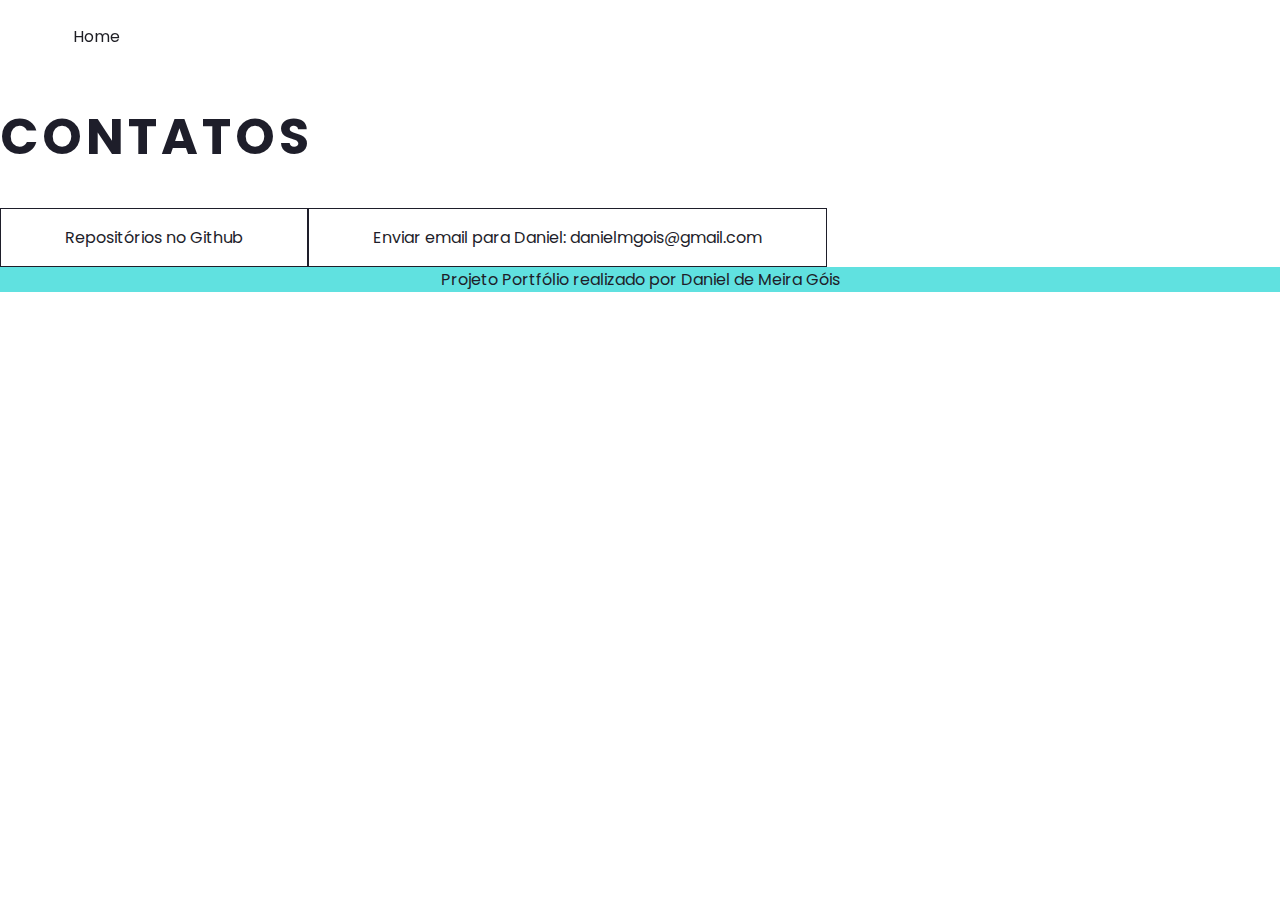
<file: contato.html>
<!DOCTYPE html>
<html lang="pt-br">

<head>
    <meta charset="UTF-8">
    <meta name="viewport" content="width=device-width, initial-scale=1.0">
    <link rel="stylesheet" href="style.css">
    <title>Contato</title>
</head>

<body>
    <header>
        <div class="menu-voltar">
            <a href="index.html">Home</a>
        </div>
    </header>
    <main>
        <h1>Contatos</h1>
        <div class="Botões">
            <a href="https://github.com/Daniel-Gois" target="_blank">Repositórios no Github</a>
            <a href="mailto:danielmgois@gmail.com">Enviar email para Daniel: danielmgois@gmail.com</a><br>
            

        </div>
    </main>
    <footer class="footer">
        Projeto Portfólio realizado por Daniel de Meira Góis
    </footer>
</body>
</html>
</file>
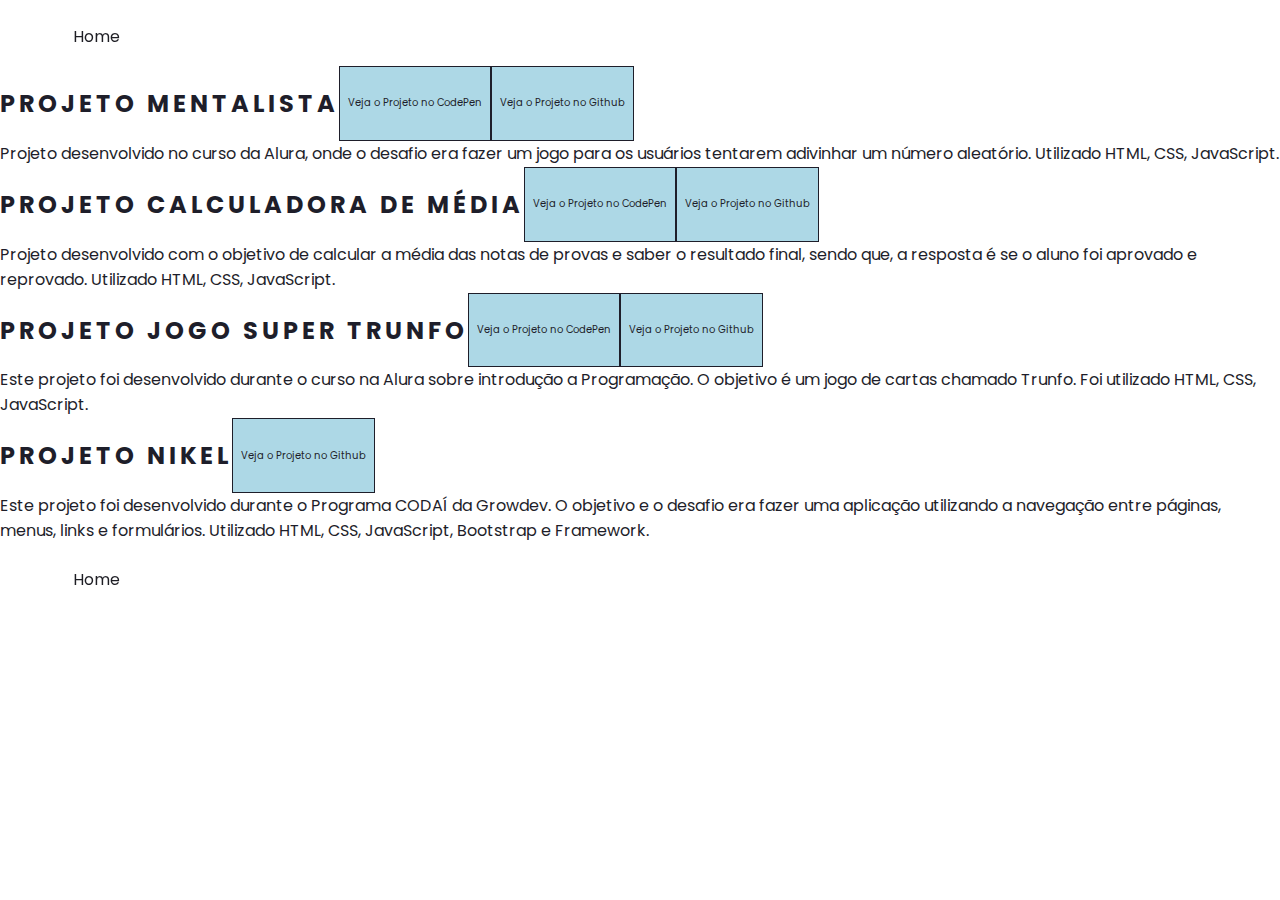
<file: projetos.html>
<!DOCTYPE html>
<html lang="pt-br">

<head>
    <meta charset="UTF-8">
    <meta name="viewport" content="width=device-width, initial-scale=1.0">
    <link rel="stylesheet" href="style.css">
    <title>Projetos</title>
</head>

<body>
<header>
        <div class="menu-voltar">
            <a href="index.html">Home</a>
        </div>
</header>
    <main class="container">
        <div class="card-container">
            <div class="card">
                <div class="card-link">
                    <h2>Projeto Mentalista</h2>
                    <p></p>
                    <a href="https://codepen.io/daniel-gois/pen/QWaEvWQ" target="_blank">Veja o Projeto no CodePen</a>
                    <a href="https://github.com/Daniel-Gois/mentalista" target="_blank">Veja o Projeto no Github</a>
                </div>
            </div>
            <div class="card-text">
                Projeto desenvolvido no curso da Alura, onde o desafio era fazer um jogo para os usuários tentarem adivinhar um número aleatório.
                Utilizado HTML, CSS, JavaScript.
            </div>
        </div>
        <div class="card-container">
            <div class="card">
                <div class="card-link">
                    <h2>Projeto Calculadora de Média</h2>
                    <p></p>
                    <a href="https://codepen.io/daniel-gois/pen/GRygQKP" target="_blank">Veja o Projeto no CodePen</a>
                    <a href="https://github.com/Daniel-Gois/Calculadora-de-Media" target="_blank">Veja o Projeto no Github</a>
                </div>
            </div>
            <div class="card-text">
                Projeto desenvolvido com o objetivo de calcular a média das notas de provas e saber o resultado final, sendo que, a resposta é se o aluno foi aprovado e reprovado.
                Utilizado HTML, CSS, JavaScript.
            </div>
        </div>
        <div class="card-container">
            <div class="card">
                <div class="card-link">
                    <h2>Projeto Jogo Super Trunfo</h2>
                    <p></p>
                    <a href="https://codepen.io/daniel-gois/pen/BaJpKbW" target="_blank">Veja o Projeto no CodePen</a>
                    <a href="https://github.com/Daniel-Gois/super-trunfo" target="_blank">Veja o Projeto no Github</a>
                </div>
            </div>
            <div class="card-text">
                Este projeto foi desenvolvido durante o curso na Alura sobre introdução a Programação. O objetivo é um jogo de cartas chamado Trunfo.
                Foi utilizado HTML, CSS, JavaScript.
            </div>
        </div>
        <div class="card-container">
            <div class="card">
                <div class="card-link">
                    <h2>Projeto Nikel</h2>
                    <p></p>
                    <a href="https://github.com/Daniel-Gois/Nikel" target="_blank">Veja o Projeto no Github</a>
                </div>
            </div>
            <div class="card-text">
                Este projeto foi desenvolvido durante o Programa CODAÍ da Growdev. O objetivo e o desafio era fazer uma aplicação utilizando a navegação entre páginas, menus, links e formulários.
                Utilizado HTML, CSS, JavaScript, Bootstrap e Framework.
            </div>
        </div>
        </div>
        <div class="menu-voltar">
            <a href="index.html">Home</a>
        </div>

    </main>



</body>
</html>
</file>
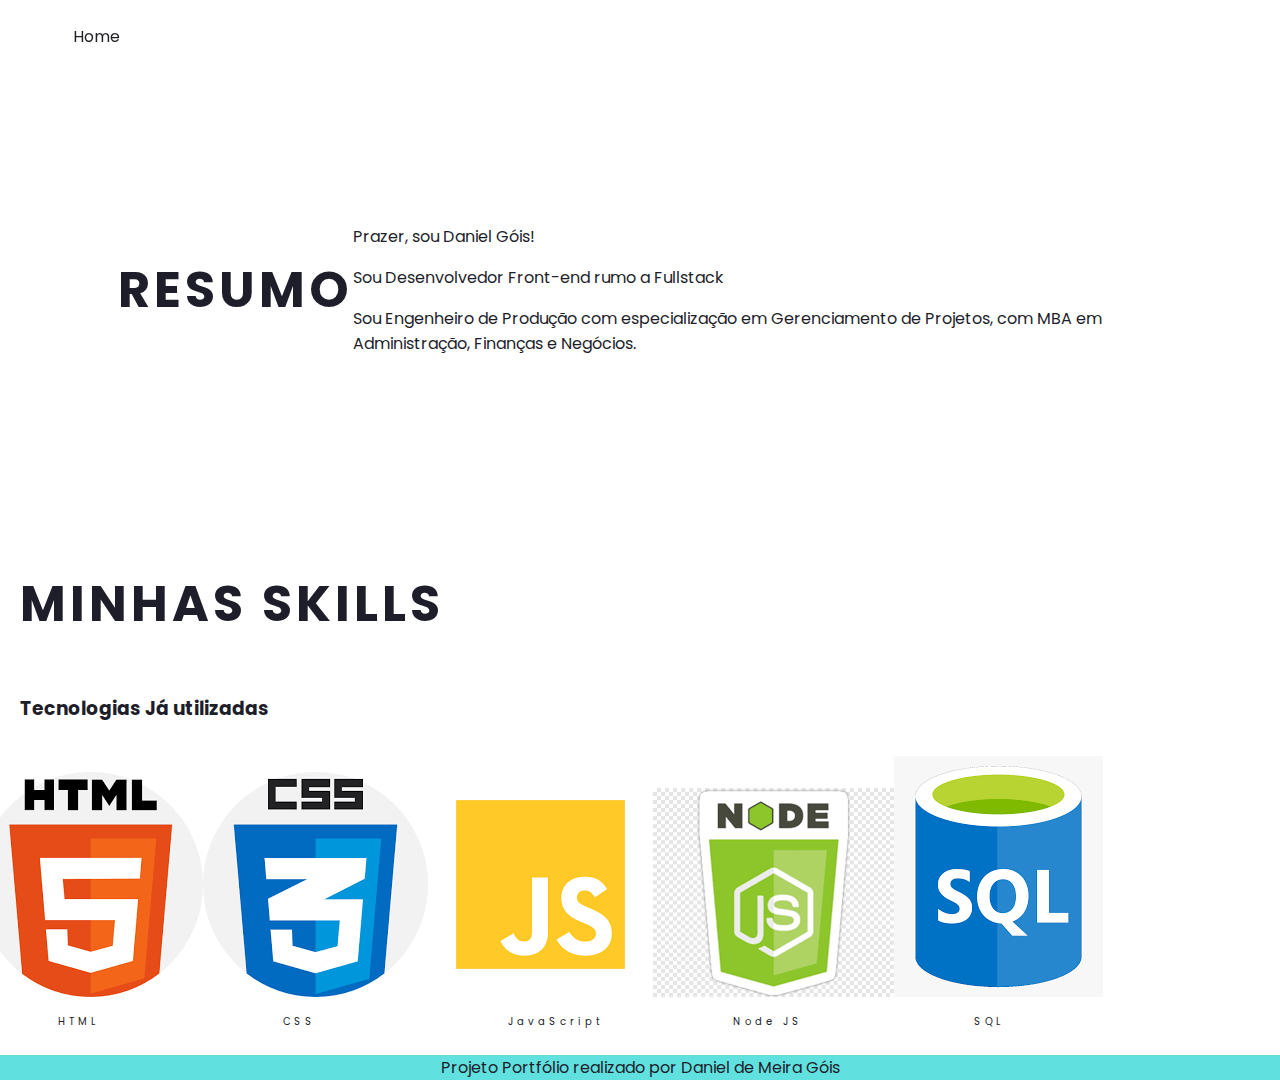
<file: sobre.html>
<!DOCTYPE html>
<html lang="pt-br">

<head>
    <meta charset="UTF-8">
    <meta name="viewport" content="width=device-width, initial-scale=1.0">
    <link rel="stylesheet" href="style.css">
    <title>Portfólio</title>
</head>

<body>
<header>
        <div class="menu-voltar">
            <a href="index.html">Home</a>
        </div>
</header>

    <main class="container-resumo">
        <div class="card-container-sobre">
            <div class="Sobre-text">
                <h1>Resumo</h1>
            </div>
            <div class="card-text">
                <p>Prazer, sou Daniel Góis!</p>
                <p>Sou Desenvolvedor Front-end rumo a Fullstack</p>
                <p>Sou Engenheiro de Produção com especialização em Gerenciamento de Projetos, 
                    com MBA em Administração, Finanças e Negócios.</p>
            </div>
        </div>
        <div class="techs-conteiner">
			<h1 class="techs__titulo">Minhas Skills</h1>
			<h3 class="techs__subtitulo">Tecnologias Já utilizadas</h3>
			<div class="icons-conteiner">
				<div>
					<img src="[data-uri]" alt="Icone HTML 5" class="icon-imagem"> 
					<p class="descricao-icon">HTML</p>
				</div>
				<div>
					<img src="[data-uri]" alt="Icone CSS 3" class="icon-imagem">
					<p class="descricao-icon">CSS</p>
				</div>
				<div>
					<img src="[data-uri]" alt="Icone JavaScript" class="icon-imagem">
					<p class="descricao-icon">JavaScript</p>
				</div>
                <div>
					<img src="[data-uri]" alt="Icone JavaScript" class="icon-imagem">
					<p class="descricao-icon">Node JS</p>
				</div>
                <div>
					<img src="[data-uri]" alt="">
					<p class="descricao-icon">SQL</p>
				</div>
            </div>
            <p class="tecno-futuro"></p>
        </div>
    </main>
    <footer class="footer">
        Projeto Portfólio realizado por Daniel de Meira Góis
    </footer>
</body>
</html>
</file>
<file: style.css>
@import url('https://fonts.googleapis.com/css2?family=Poppins:wght@300;400;500;700&display=swap');

body {
    margin: 0;
    padding: 0;
    font-family: 'Poppins', sans-serif;
    color: #1E1E2A;
}

/* HEADER */

.header-container {
    height: 100vh;
    width: 100vw;
    background-color: #ADD8E6;
    background-image: url('./img/Foto_Portfólio.jpg');
    background-repeat: no-repeat;
    background-position: right 80px;
    background-size: center;
    display: flex;
    flex-direction: column;
    justify-content: center;
    align-items: flex-start;
    box-sizing: border-box;
    padding: 0 60px;
    position: relative;
}

h1 {
    font-size: 50px;
    text-transform: uppercase;
    letter-spacing: 4px;
}

h2 {
    text-transform: uppercase;
    letter-spacing: 4px;
}

.social-media {
    margin-top: 1rem;
    display: flex;
}

.social-media a {
    text-decoration: none;
    color: #1E1E2A;
    padding: 1rem 4rem;
    border: 1px solid #1E1E2A;
    min-width: 4rem;
    display: flex;
    align-items: center;
    justify-content: center;
    transition: .5s ease-in-out;
}

.container-resumo {
    height: 110vh;
    width: 100vw;
    background-repeat: no-repeat;
    background-position: right 80px;
    background-size: center;
    display: flex;
    flex-direction: column;
    justify-content: center;
    align-items:center;
    box-sizing: border-box;
    padding: 0 60px;
    position: relative;
}

.techs-conteiner {
    height: 60vh;
    width: 100vw;
    background-repeat: no-repeat;
    background-position: right 100px;
    background-size: center;
    display: flex;
    flex-direction: column;
    justify-content: center;
    align-items: flex-start;
    box-sizing: border-box;
    padding: 0 20px;
    position: relative;
}

.icons-conteiner {
    height: 100vh;
    width: 65rem;
    background-repeat: no-repeat;
    background-position: right 10px;
    background-size: center;
    display: flex;
    flex-direction: row;
    justify-content: center;
    align-items:flex-end;
    box-sizing: border-box;
    padding: 0 20px;
    position: relative
}

.descricao-icon {
    font-size: 10px;
    margin-left: 80px;
    letter-spacing: 4px
}

a:hover {
    background-color: #ffffff;
}

/* Menu */

.menu-voltar {
    margin-top: 0.5rem;
    display: flex;
}

.menu-voltar a {
    text-decoration: none;
    color: #1E1E2A;
    padding: 1rem 4rem;
    min-width: 4rem;
    display: flex;
    align-items: center;
    justify-content: center;
    transition: .5s ease-in-out;
    filter: grayscale(0.5);
}

/* MENU HAMBURGUER */

.checkbox-container {
    display: flex;
    justify-content: center;
    align-items: center;
}

.checkbox {
    height: 100px;
    width: 100px;
    position: absolute;
    right: 0;
    top: 0;
    display: flex;
    justify-content: center;
    cursor: pointer;
    z-index: 9999;
    transition: 400ms ease-in-out 0s;
}

.checkbox .trace {
    width: 50px;
    height: 2px;
    background-color: #1E1E2A;
    position: absolute;
    border-radius: 4px;
    transition: 0.5s ease-in-out;
}

.checkbox .trace:nth-child(1) {
    top: 26px;
    transform: rotate(0);
}

.checkbox .trace:nth-child(2) {
    top: 46px;
    transform: rotate(0);
}

.checkbox .trace:nth-child(3) {
    top: 66px;
    transform: rotate(0);
}

#toggle {
    display: none;
}

/* CONTATO */

.Botões {
    margin-top: 1rem;
    display: flex;
}

.Botões a {
    text-decoration: none;
    color: #1E1E2A;
    padding: 1rem 4rem;
    border: 1px solid #1E1E2A;
    min-width: 4rem;
    display: flex;
    align-items: center;
    justify-content: center;
    transition: .5s ease-in-out;
}

/* MENU */

.menu {
    position: absolute;
    top: 28px;
    right: 30px;
    background-color: transparent;
    height: 4px;
    width: 10px;
    border-radius: 50%;
    box-shadow: 0px 0px 0px 0px #ffffff;
    z-index: -1;
    transition: 400ms ease-in-out 0s;
}

.menu-itens {
    position: fixed;
    top: 0;
    left: 0;
    width: 100%;
    height: 100vh;
    display: flex;
    justify-content: center;
    align-items: center;
    z-index: 2;
    opacity: 0;
    visibility: hidden;
    transition: 400ms ease-in-out 0s;
}

.menu-itens ul {
    list-style-type: none;
}

.menu-itens ul li a {
    margin: 10px 0;
    color: #1E1E2A;
    text-decoration: none;
    text-transform: uppercase;
    letter-spacing: 4px;
    font-size: 40px;
}

/* ANIMAÇÃO DO MENU */

#toggle:checked + .checkbox .trace:nth-child(1) {
    transform: rotate(45deg);
    top: 47px;
}

#toggle:checked + .checkbox .trace:nth-child(2) {
    transform: translate(-100px);
    width: 30px;
    visibility: hidden;
    opacity: 0;
}

#toggle:checked + .checkbox .trace:nth-child(3) {
    transform: rotate(-45deg);
    top: 48px;
}

#toggle:checked + .checkbox {
    background-color: #ffffff;
}

#toggle:checked ~ .menu {
    box-shadow: 0px 0px 0px 100vmax #ffffff;
    z-index: 1;
}

#toggle:checked ~ .menu-itens {
    visibility: visible;
    opacity: 1;
}

#home:checked ~menu {
    visibility: visible;
    opacity: 0;
}

/* SOBRE */

.card-container-sobre {
    height: auto;
    display: flex;
    justify-content: space-evenly;
    align-items: center;
    width: 90%;
    margin: 10rem;
}

.card-sobre {
    text-align: center;
    display: flex;
    flex-direction: column;
    justify-content: space-evenly;
    align-items: center;
    position: relative;
}

.Sobre-text {
    height: auto;
    width: 250px;
    text-align: center;
    display: flex;
    flex-direction: column;
    justify-content: center;
    align-items: center;
    position: relative;
    }

    /* LINKS PROJETOS */

    .card-link {
        margin-top: 1px;
        display: flex;
    }
    
    .card-link a {
        text-decoration: none;
        font-size: 10px;
        color: #1E1E2A;
        padding: 0.5rem 0.5rem;
        border: 0.5px solid #1E1E2A;
        background-color: #ADD8E6;
        min-width: 1rem;
        display: flex;
        align-items: center;
        justify-content: center;
        transition: .5s ease-in-out;
    }

    .imagem1 {
        height: 10px;
        width: 10px;
        background-color: #ADD8E6;
        background-repeat: no-repeat;
        background-position: right 80px;
        background-size: center;
        display: flex;
        flex-direction: column;
        justify-content: center;
        align-items: flex-start;
        box-sizing: border-box;
        padding: 0 60px;
        position: relative;
    }

/* FOOTER */

.footer {
    width: 100%;
    height: 100%;
    background-color: #60e1e0;
    display: flex;
    align-items: center;
    justify-content: center;
    color: #1E1E2A;
}
</file>
